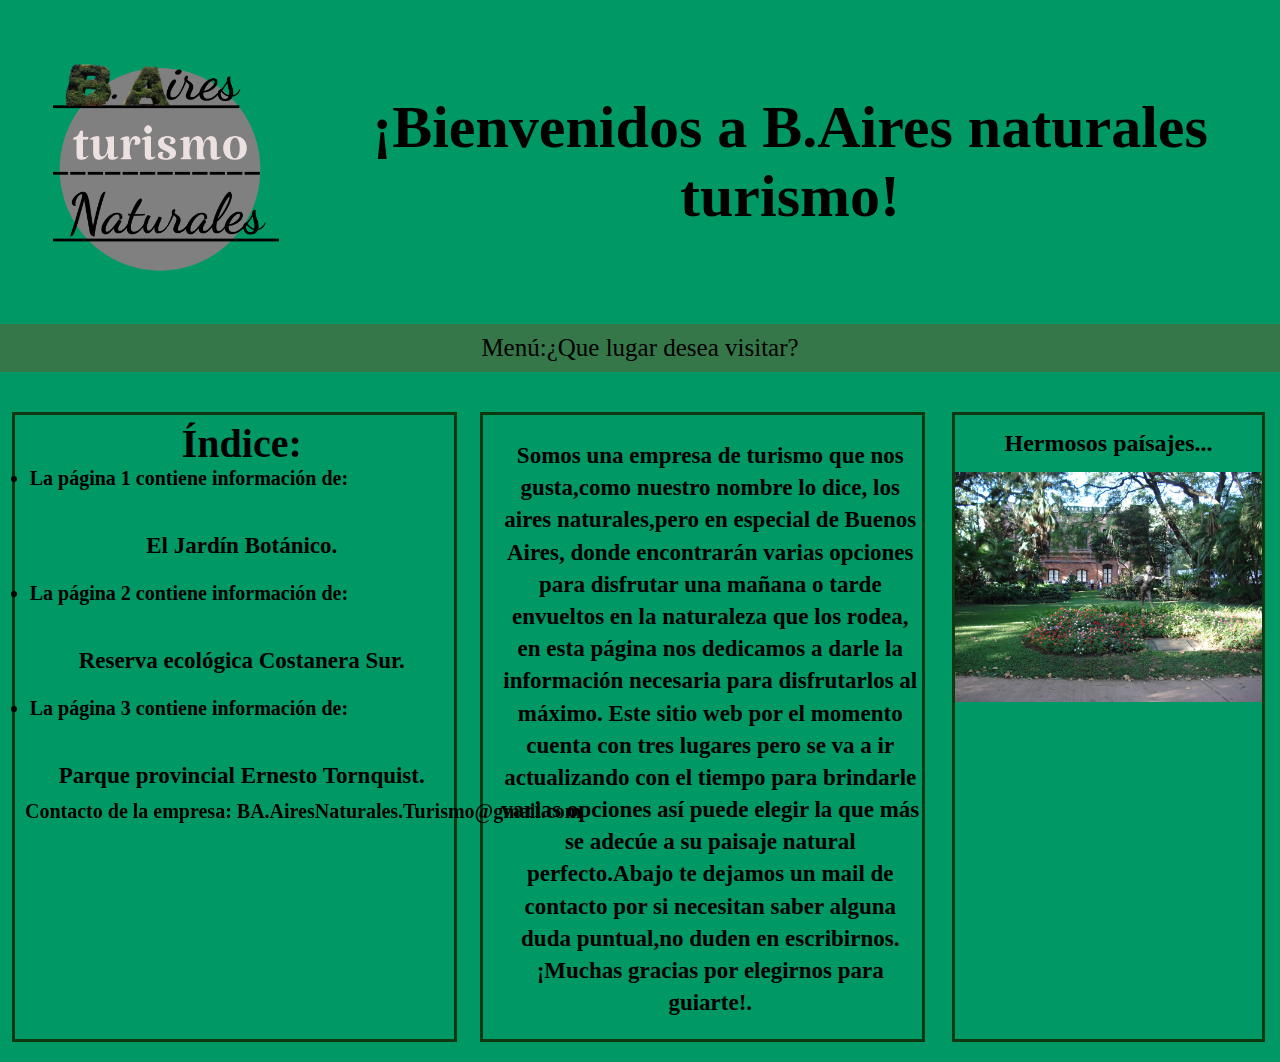
<file: index.html>
<!DOCTYPE html>
<html lang="es">
  <head>
    <meta charset="utf-8" />
    <title>B.Aires naturales TURISMO</title>

    <link rel="stylesheet" href="index.css" />

    <meta
      name="Description"
      content="Pagina de turismo en la naturaleza de Buenos Aires"
    />
    <meta name="author" content="Sheila Cristal Rodriguez" />
    <meta name="Keywords" content="naturaleza,Buenos Aires,turismo,Argentina" />
    <meta
      name="nozoom"
      content="width=device-width, user-scalable=no, initial-scale=1.0, maximun-scale=1.0, minimum-scale=1.0"
    />
  </head>

  <body>
    <header id="header-contenedor">
      <div class="logo">
        <img src="images/Images que tienen que ver con el logo/Logo (2).png" alt="Logo de la empresa"/>
      </div>
      <h1>¡Bienvenidos a B.Aires naturales turismo!</h1>
    </header>
    <div class="nav">
      <nav id="navegacion">
        <ul class="items">
          <li class="item-menu">
            <a id="menu">Menú:¿Que lugar desea visitar? </a>
            <ul class="sub-menu">   
			        <li class="li"><a href="index.html">Indice</a></li>
              <li class="li"><a href="paginaUNO.html">Jardín Botánico</a></li>
              <li class="li"><a href="paginaDOS.html">Reserva ecológica Costanera Sur</a></li>
              <li class="li"><a href="paginaTRES.html">Parque provincial Ernesto Tornquist</a></li>
            </ul>
          </li>
        </ul>
      </nav>
    </div>    

    <main>
      <div class="contenedor-main">
        <div class="caja-principal">
          <aside class="indice">
            <h1>Índice:</h1>
            <ul>
              <li>La página 1 contiene información de:</li>
              <p>El Jardín Botánico.</p>
              <li>La página 2 contiene información de:</li>
              <p>Reserva ecológica Costanera Sur.</p>
              <li>La página 3 contiene información de:</li>
              <p>Parque provincial Ernesto Tornquist.</p>
            </ul>
          </aside>
        </div>

        <div class="caja-secundaria">
          <article class="informacion">
            <p>
              Somos una empresa de turismo que nos gusta,como nuestro nombre lo
              dice, los aires naturales,pero en especial de Buenos Aires, donde
              encontrarán varias opciones para disfrutar una mañana o tarde
              envueltos en la naturaleza que los rodea, en esta página nos
              dedicamos a darle la información necesaria para disfrutarlos al
              máximo. Este sitio web por el momento cuenta con tres lugares pero
              se va a ir actualizando con el tiempo para brindarle varias
              opciones así puede elegir la que más se adecúe a su paisaje
              natural perfecto.Abajo te dejamos un mail de contacto por si
              necesitan saber alguna duda puntual,no duden en escribirnos.
              ¡Muchas gracias por elegirnos para guiarte!.
            </p>
          </article>
        </div>
        <div class="slider-container">
          <div class="slider-section">
            <h2>Hermosos paísajes...</h2>
            <section class="slider-imagenes">
              <img
                src="images/Images para index (pagina principal)/jardin botanico.jpg"
                alt="Imagen del Jardín Botánico"
              />

              <img
                src="images/Images para index (pagina principal)/Reserva Ecológica Costanera Sur.jpg"
                alt="Imagen de Reserva Ecológica Costanera Sur"
              />

              <img
                src="images/Images para index (pagina principal)/Parque provincial ErnestoTornquist.jpg"
                alt="Imagen del Parque provincial ErnestoTornquist"
              />
            </section>
          </div>
        </div>
      </div>
    </main>
    <footer class="footer">
      <p>Contacto de la empresa: BA.AiresNaturales.Turismo@gmail.com</p>
    </footer>
  </body>
</html>
</file>
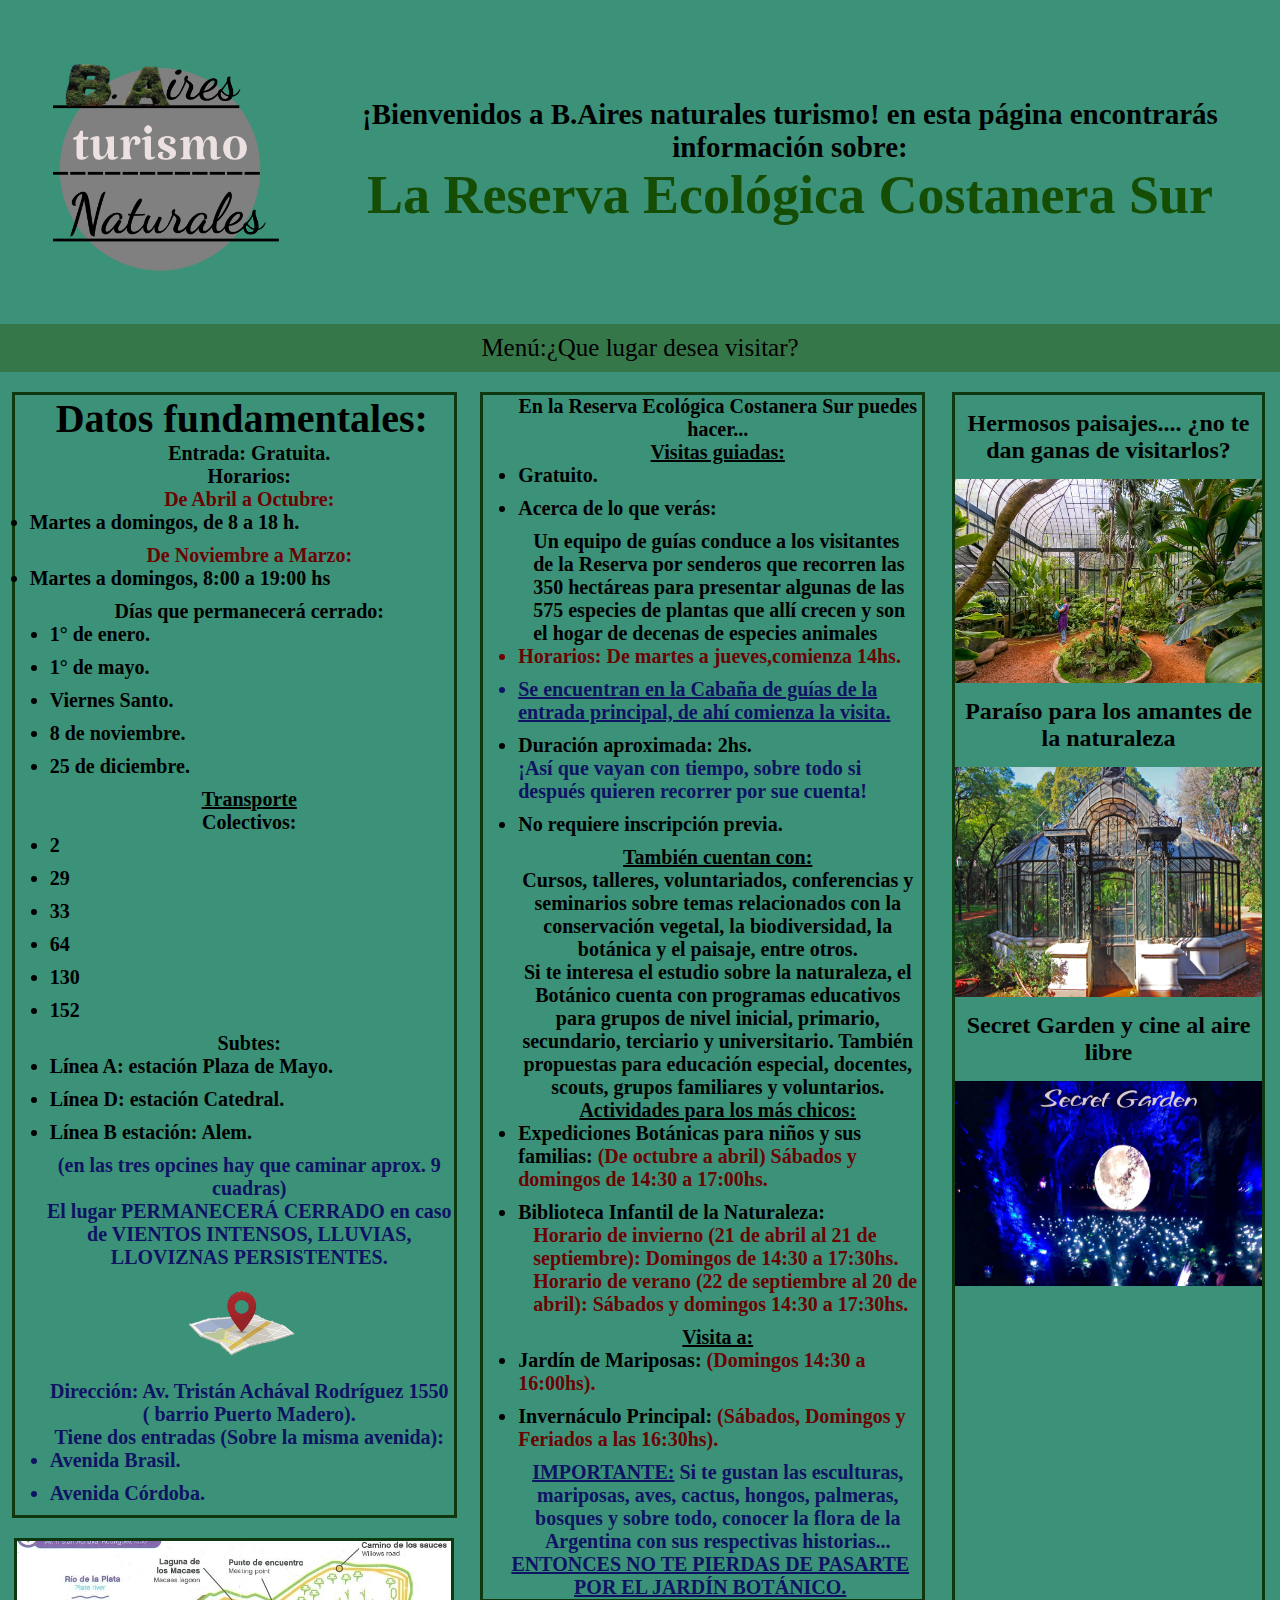
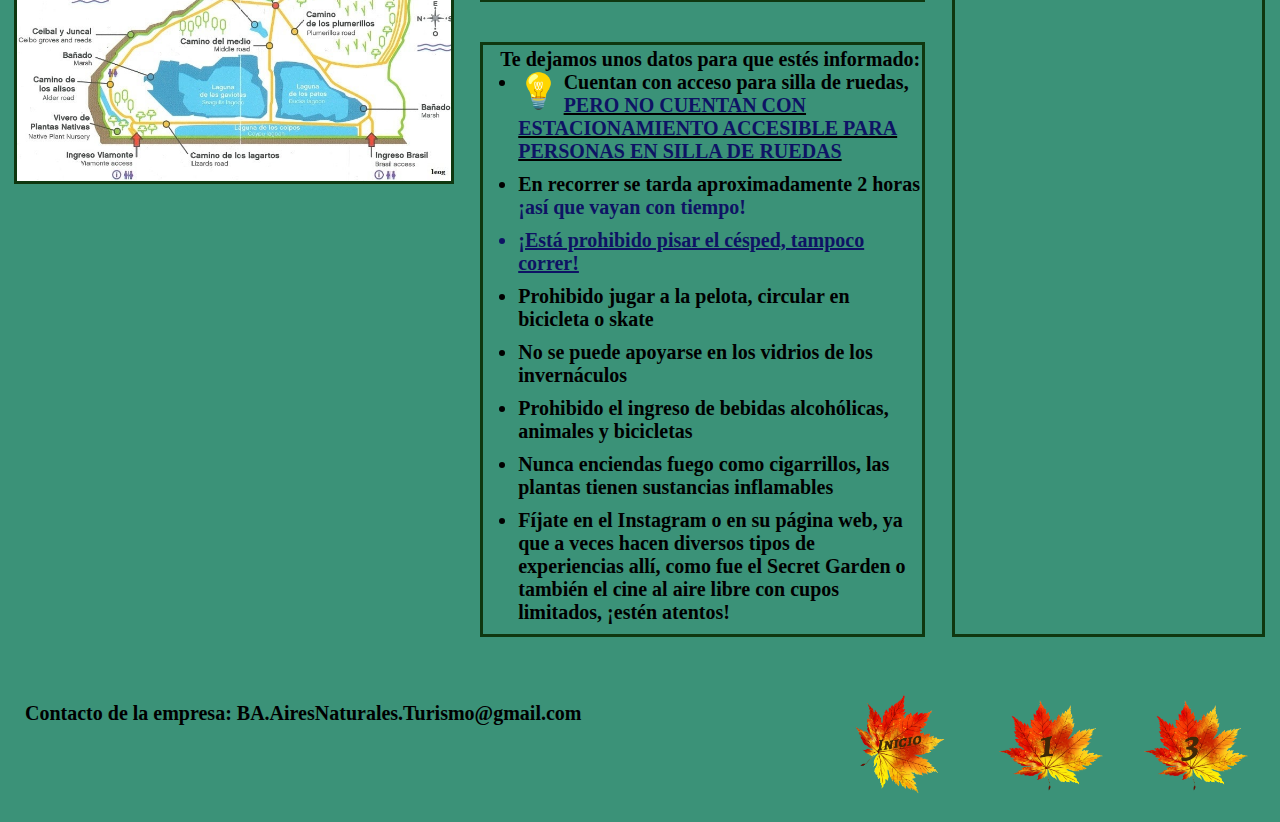
<file: paginaDOS.html>
<!doctype html>

<html lang="es">

<head>
    <meta charset="utf-8">
    <title>B.Aires naturales TURISMO (Reserva Ecológica Costanera Sur)</title>
    <link rel="stylesheet" href="paginaDOS.css">
    <meta name="Description" content="Página de turismo con información sobre la Reserva Ecológica Costanera Sur">
    <meta name="author" content="Sheila Cristal Rodriguez">
    <meta name="Keywords" content="naturaleza, Buenos Aires, turismo, Argentina, Reserva Ecológica, Reserva Ecológica Costanera Sur, agua, río">
    <meta name="viewport" content="width=device-width, initial-scale=1.0, maximum-scale=1.0, minimum-scale=1.0">
</head>

<body>
    <header id="header-contenedor">
		<div class="logo">
			<img src="images/Images que tienen que ver con el logo/Logo (2).png" alt="Logo de la empresa">
		</div>
		<div class="header-titulo">
			<h2>¡Bienvenidos a B.Aires naturales turismo! en esta página encontrarás información sobre:</h2>
			<h1>La Reserva Ecológica Costanera Sur</h1>
		</div>
    </header>
    <div class="nav">
		<nav id="navegacion">
		  <ul class="items">
			<li class="item-menu">
			  <a id="menu">Menú:¿Que lugar desea visitar? </a>
			  <ul class="sub-menu">   
					  <li class="li"><a href="index.html">Indice</a></li>
				<li class="li"><a href="paginaUNO.html">Jardín Botánico</a></li>
				<li class="li"><a href="paginaDOS.html">Reserva ecológica Costanera Sur</a></li>
				<li class="li"><a href="paginaTRES.html">Parque provincial Ernesto Tornquist</a></li>
			  </ul>
			</li>
		  </ul>
		</nav>
	  </div>
	<main>
		<div class="contenedor-main">
			<div class="caja-principal">
				<aside class="datos-fundamentales">
					<h1>Datos fundamentales:</h1>
					<p>Entrada: Gratuita.</p>
					<p>Horarios:</p>
					<span class="rojohr"><p>De Abril a Octubre: </p></span>
					
						<li>Martes a domingos, de 8 a 18 h. </li>
					
					<span class="rojohr"><p>De Noviembre a Marzo:</p></span>
					<li> Martes a domingos, 8:00 a 19:00 hs</li>
					<p>Días que permanecerá cerrado:</p>
					<ul>
						<li>1° de enero.</li>
						<li>1° de mayo.</li>
						<li>Viernes Santo.</li>
						<li>8 de noviembre.</li>
						<li>25 de diciembre.</li>
					</ul>
					<p class="subrayado"> Transporte </p>
					<p> Colectivos:</p>
					<ul>
						<li>2</li>
						<li>29</li>
						<li>33</li>
						<li>64</li>
						<li>130</li>
						<li>152</li>
					</ul>
					<p> Subtes:</p>
					<ul>
						<li>Línea A: estación Plaza de Mayo.</li>
						<li>Línea D: estación Catedral.</li>
						<li>Línea B estación: Alem.</li>
					</ul>
					<div class="azul"> <p> (en las tres opcines hay que caminar aprox. 9 cuadras)</p></div>

					<div class="azul">
						<p>El lugar PERMANECERÁ CERRADO en caso de VIENTOS INTENSOS, LLUVIAS, LLOVIZNAS PERSISTENTES.</p>
					</div>
					<div class="ubic">
						<img src="images/Images para primera pagina/ubicacion.png" alt="Ubicación">
						<div class="azul">
									<p> Dirección: Av. Tristán Achával Rodríguez 1550 ( barrio Puerto Madero).</p>
									<p>Tiene dos entradas (Sobre la misma avenida):</p>
								<ul>
									<li>Avenida Brasil.</li>
									<li>Avenida Córdoba.</li>
							</ul>
						</div>
					</div>
				</aside>
				<section class="mapa">
					<div id="mapareserva">
						<img src="images/Images para segunda pagina/Mapa-reserva-ecologica.jpg" alt="Mapa ilustrativo de la Reserva Ecológica Costanera Sur">
					</div>
				</section>

			</div>

			<div class="caja-secundaria">
				<article class="reserva-ecologica">
					<p>En la Reserva Ecológica Costanera Sur puedes hacer...</p>
					<p class="subrayado">Visitas guiadas:</p>
					<ul>
						<li>Gratuito.</li>
						<li> Acerca de lo que verás:</li>
						<p> Un equipo de guías conduce a los visitantes de la Reserva por senderos que recorren las 350 hectáreas para presentar algunas de las 575 especies de plantas que allí crecen y son el hogar de decenas de especies animales</p>
						<li class="rojohr">Horarios: De martes a jueves,comienza 14hs.</li>
						<li class="azul subrayado"> Se encuentran en la Cabaña de guías de la entrada principal, de ahí comienza la visita.</li>
						<li> Duración aproximada: 2hs. <div class="azul"> ¡Así que vayan con tiempo, sobre todo si después quieren recorrer por sue cuenta!</div></li>
						
						<li>No requiere inscripción previa.</li>
					</ul>
					<p class="subrayado">También cuentan con:</p>
					<p>Cursos, talleres, voluntariados, conferencias y seminarios sobre temas relacionados con la conservación vegetal, la biodiversidad, la botánica y el paisaje, entre otros.</p>
					<p>Si te interesa el estudio sobre la naturaleza, el Botánico cuenta con programas educativos para grupos de nivel inicial, primario, secundario, terciario y universitario. También propuestas para educación especial, docentes, scouts, grupos familiares y voluntarios.</p>
					<p class="subrayado">Actividades para los más chicos:</p>
					<ul>
						<li>Expediciones Botánicas para niños y sus familias: <span class="rojohr">(De octubre a abril) Sábados y domingos de 14:30 a 17:00hs.</span></li>
						<li>Biblioteca Infantil de la Naturaleza:
							<div class="rojohr">
								<p>Horario de invierno (21 de abril al 21 de septiembre): Domingos de 14:30 a 17:30hs.</p>
								<p>Horario de verano (22 de septiembre al 20 de abril): Sábados y domingos 14:30 a 17:30hs.</p>
							</div>
						</li>
					</ul>
					<p class="subrayado">Visita a:</p>
					<ul>
						<li>Jardín de Mariposas: <span class="rojohr">(Domingos 14:30 a 16:00hs).</span></li>
						<li>Invernáculo Principal: <span class="rojohr">(Sábados, Domingos y Feriados a las 16:30hs).</span></li>
					</ul>
					<div class="azul">
						<p><span class="subrayado">IMPORTANTE:</span> Si te gustan las esculturas, mariposas, aves, cactus, hongos, palmeras, bosques y sobre todo, conocer la flora de la Argentina con sus respectivas historias... <div class="subrayado">ENTONCES NO TE PIERDAS DE PASARTE POR EL JARDÍN BOTÁNICO.</div></p>
					</div>
				</article>
				
				<article class="Informacion">
					<p>Te dejamos unos datos para que estés informado:</p>
					<ul class="tip">
						<li>
							<img src="images/Images para primera pagina/foco tip.png" alt="Foco tip">
							Cuentan con acceso para silla de ruedas, <span class="subrayado"> <span class="azul">PERO NO CUENTAN CON ESTACIONAMIENTO ACCESIBLE PARA PERSONAS EN SILLA DE RUEDAS</span></span>
						</li>
						<li>
							En recorrer se tarda aproximadamente 2 horas <span class="azul">¡así que vayan con tiempo!</span>
						</li>
						<li class="azul subrayado">
							¡Está prohibido pisar el césped, tampoco correr!
						</li>
						<li>
							Prohibido jugar a la pelota, circular en bicicleta o skate
						</li>
						<li>
							No se puede apoyarse en los vidrios de los invernáculos
						</li>
						<li>
							Prohibido el ingreso de bebidas alcohólicas, animales y bicicletas
						</li>
						<li>
							Nunca enciendas fuego como cigarrillos, las plantas tienen sustancias inflamables
						</li>
						<li>
							Fíjate en el Instagram o en su página web, ya que a veces hacen diversos tipos de experiencias allí, como fue el Secret Garden o también el cine al aire libre con cupos limitados, ¡estén atentos!
						</li>
					</ul>
				</article>
			</div>
			<div class="slider slider-container">
				<div class="titulo-slider">
					<h2>Hermosos paisajes.... ¿no te dan ganas de visitarlos?</h2>
				</div>
				<section class="slider-imagenes">
					<img src="../images/Images para primera pagina/images.cinco.jpg" alt="Imagen del Jardín Bótanico">
					<img src="../images/Images para primera pagina/images.ocho.jpg" alt="Imagen del Jardín Bótanico">
					<img src="../images/Images para primera pagina/images.siete.jpg" alt="Imagen del Jardín Bótanico">
				</section>
				<div class="titulo-slider">
					<h2>Paraíso para los amantes de la naturaleza</h2>
				</div>
				<section class="slider-imagenes-2">
					<img src="../images/Images para primera pagina/imges.uno.webp"  alt="Imagen del Jardín Bótanico">
					<img src="../images/Images para primera pagina/images.tres.jpg" alt="Imagen del Jardín Bótanico">
					<img src="../images/Images para primera pagina/images.cuatro.jpg" alt="Imagen del Jardín Bótanico">
				</section>
				<div class="titulo-slider">
				<h2>Secret Garden y cine al aire libre</h2>
				</div>
				<section class="slider-imagenes-2">
				<img src="../images/Images para primera pagina/images.nueve.secret.garden.jpg" alt="Imagen del Jardín Bótanico">
				<img src="../images/Images para primera pagina/images.ocho.jpg" alt="Imagen del Jardín Bótanico">
				<img src="images/Images para primera pagina/images.diez.jpg" alt="Imagen del Jardín Bótanico">
				</section>
				
			</div>
		</div>
		
	</main>
	
    <footer class="footer">
        <p>Contacto de la empresa: BA.AiresNaturales.Turismo@gmail.com</p>
		<div class="img-footer">
			<address class="imagenes-footer">
				<a href="index.html"> <img src="images/Images para primera pagina/Hoja link inicio.png" alt="Link para ir a el inicio"></a>
				<a href="paginaUNO.html"> <img src="images/Images para segunda pagina/Hoja link pag 1.png" alt="Link para ir a la página 1"></a>
				<a href="paginaTRES.html"> <img src="images/Images para primera pagina/Hoja link pag 3.png" alt="Link para ir a la página 3"></a>
			</address>
		</div>
	</footer>

</body>

</html>
</file>
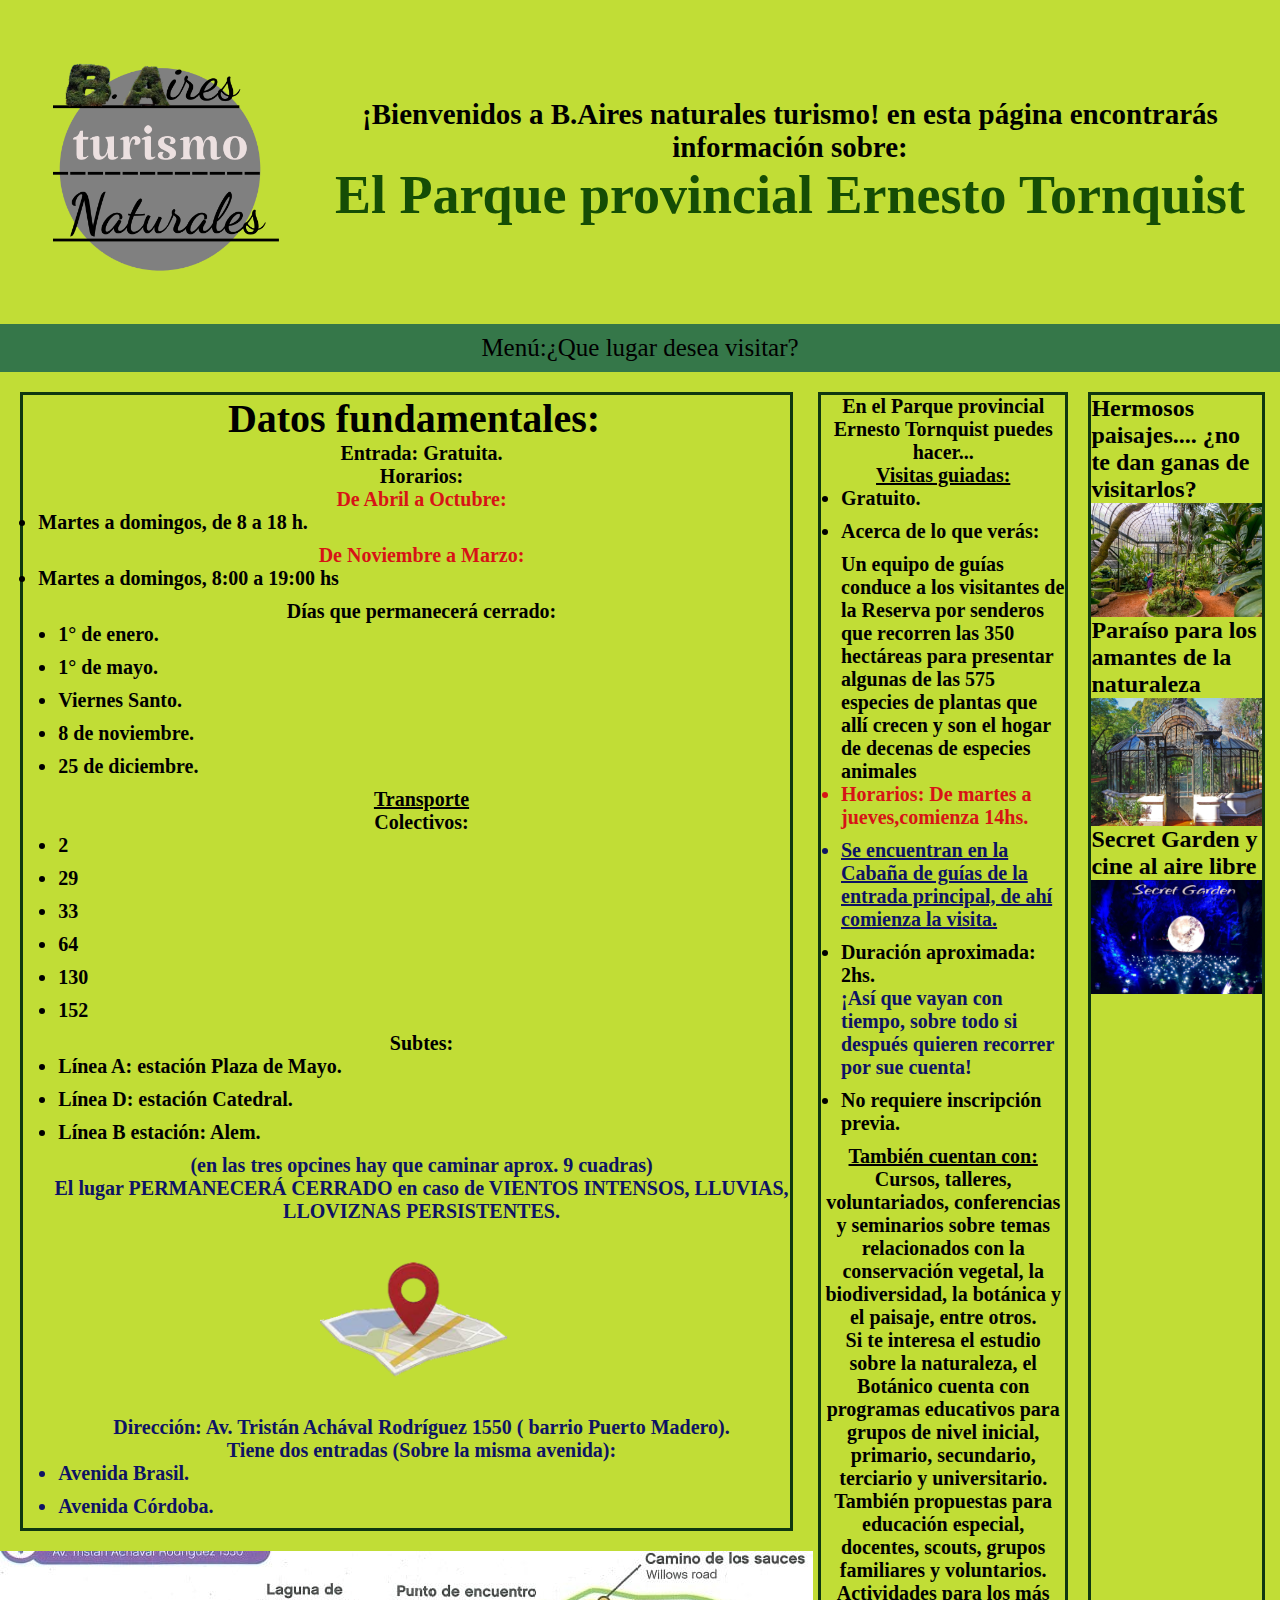
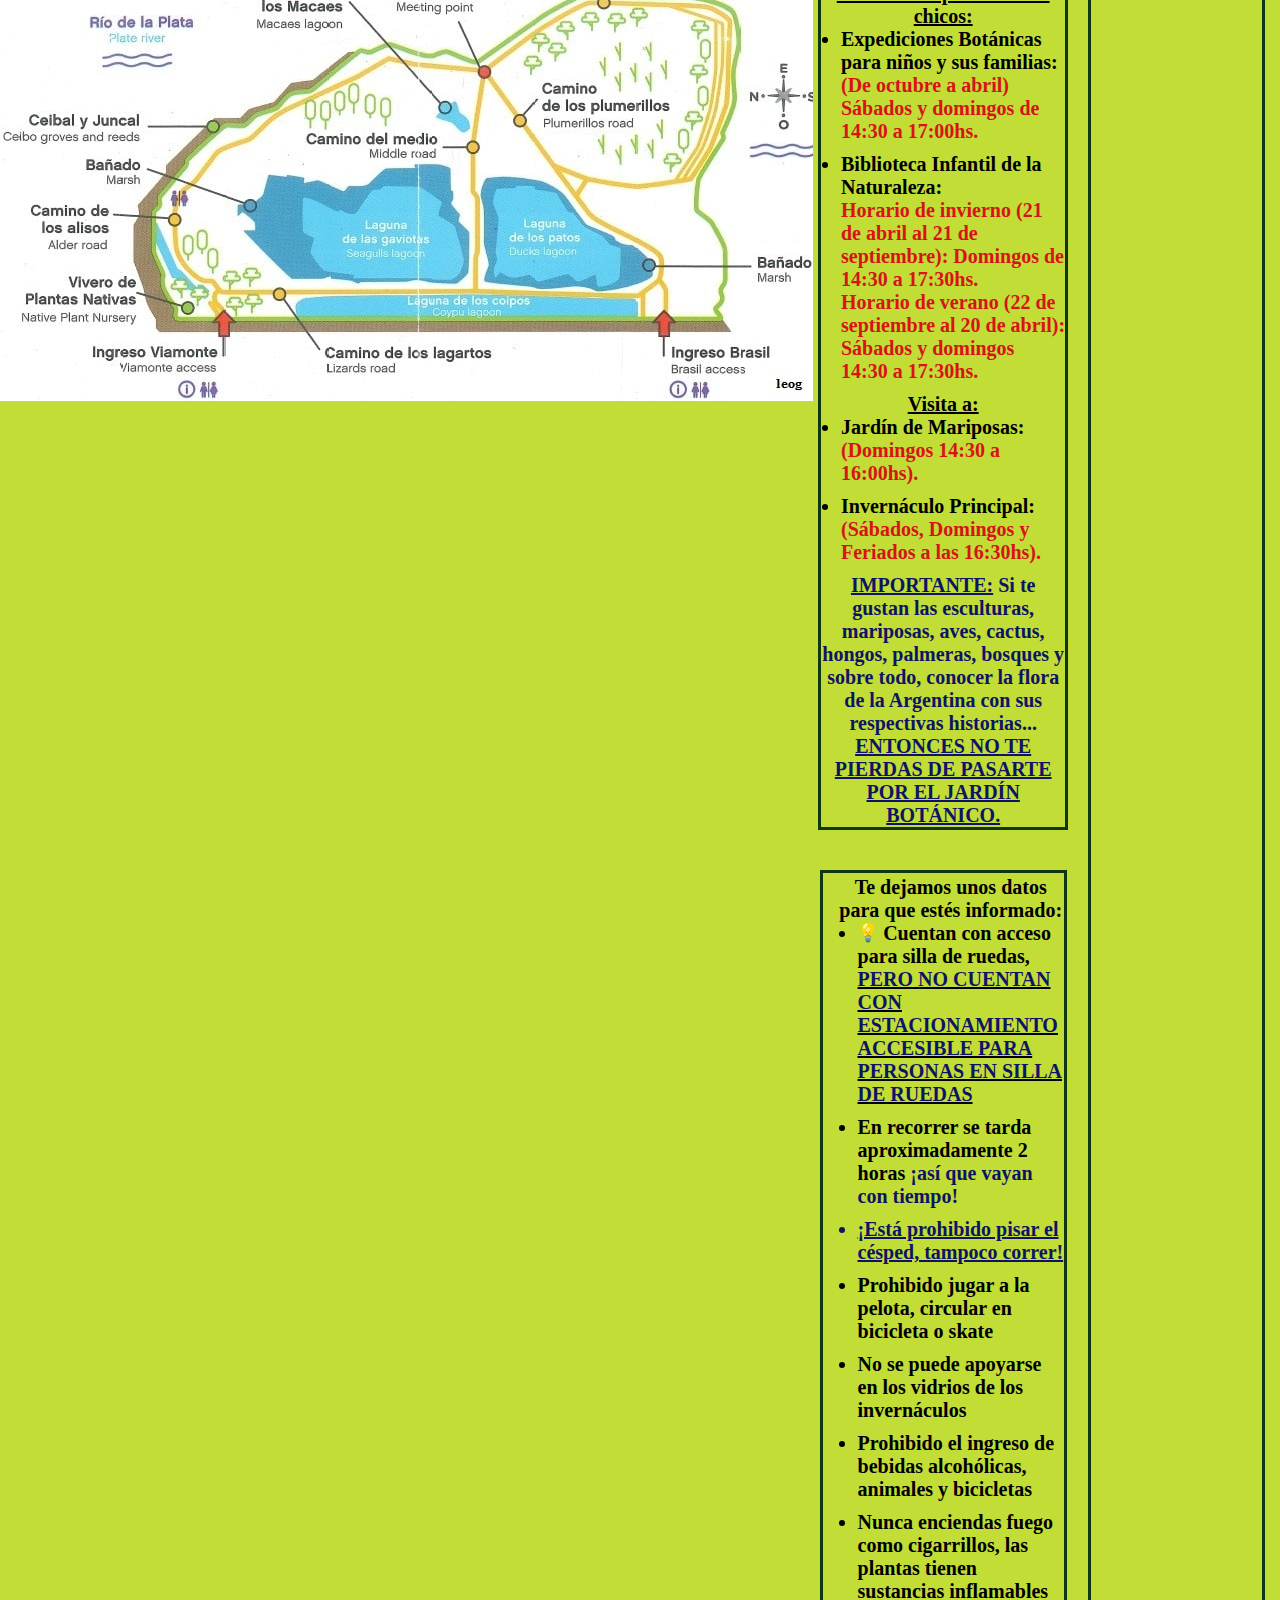
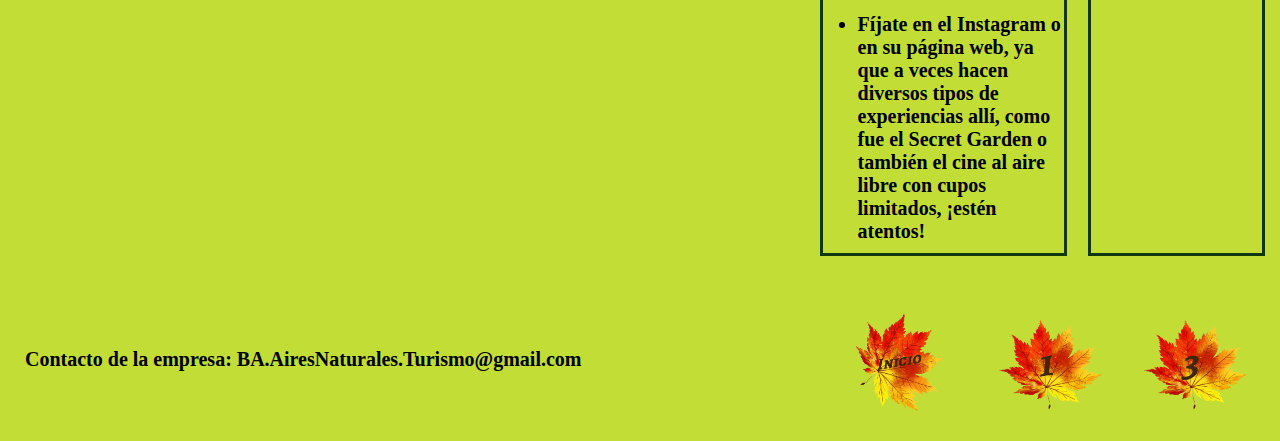
<file: paginaTRES.html>
<!doctype html>

<html lang="es">

<head>
    <meta charset="utf-8">
    <title>B.Aires naturales TURISMO (Parque provincial Ernesto Tornquist)</title>
    <link rel="stylesheet" href="paginaTRES.css">
    <meta name="Description" content="Página de turismo con información sobre el Parque provincial Ernesto Tornquist">
    <meta name="author" content="Sheila Cristal Rodriguez">
    <meta name="Keywords" content="naturaleza, Buenos Aires, turismo, Argentina, Parque provincial Ernesto Tornquist, montañas, senderos/trekking,caminatas en naturaleza">
    <meta name="viewport" content="width=device-width, initial-scale=1.0, maximum-scale=1.0, minimum-scale=1.0">
</head>

<body>
    <header id="header-contenedor">
		<div class="logo">
			<img src="images/Images que tienen que ver con el logo/Logo (2).png" alt="Logo de la empresa">
		</div>
		<div class="header-titulo">
			<h2>¡Bienvenidos a B.Aires naturales turismo! en esta página encontrarás información sobre:</h2>
			<h1>El Parque provincial Ernesto Tornquist</h1>
		</div>
		
    </header>
	<div class="nav">
		<nav id="navegacion">
		  <ul class="items">
			<li class="item-menu">
			  <a id="menu">Menú:¿Que lugar desea visitar? </a>
			  <ul class="sub-menu">   
				<li class="li"><a href="index.html">Indice</a></li>
				<li class="li"><a href="paginaUNO.html">Jardín Botánico</a></li>
				<li class="li"><a href="paginaDOS.html">Reserva ecológica Costanera Sur</a></li>
				<li class="li"><a href="paginaTRES.html">Parque provincial Ernesto Tornquist</a></li>
			  </ul>
			</li>
		  </ul>
		</nav>
	  </div>
	<main>
		<div class="contenedor-main">
			<div class="caja-principal">
				<aside class="datos-fundamentales">
					<h1>Datos fundamentales:</h1>
					<p>Entrada: Gratuita.</p>
					<p>Horarios:</p>
					<span class="rojohr"><p>De Abril a Octubre: </p></span>
					
						<li>Martes a domingos, de 8 a 18 h. </li>
					
					<span class="rojohr"><p>De Noviembre a Marzo:</p></span>
					<li> Martes a domingos, 8:00 a 19:00 hs</li>
					<p>Días que permanecerá cerrado:</p>
					<ul>
						<li>1° de enero.</li>
						<li>1° de mayo.</li>
						<li>Viernes Santo.</li>
						<li>8 de noviembre.</li>
						<li>25 de diciembre.</li>
					</ul>
					<p class="subrayado"> Transporte </p>
					<p> Colectivos:</p>
					<ul>
						<li>2</li>
						<li>29</li>
						<li>33</li>
						<li>64</li>
						<li>130</li>
						<li>152</li>
					</ul>
					<p> Subtes:</p>
					<ul>
						<li>Línea A: estación Plaza de Mayo.</li>
						<li>Línea D: estación Catedral.</li>
						<li>Línea B estación: Alem.</li>
					</ul>
					<div class="azul"> <p> (en las tres opcines hay que caminar aprox. 9 cuadras)</p></div>

					<div class="azul">
						<p>El lugar PERMANECERÁ CERRADO en caso de VIENTOS INTENSOS, LLUVIAS, LLOVIZNAS PERSISTENTES.</p>
					</div>
					<div class="ubic">
						<img src="images/Images para primera pagina/ubicacion.png" alt="Ubicación">
						<div class="azul">
									<p> Dirección: Av. Tristán Achával Rodríguez 1550 ( barrio Puerto Madero).</p>
									<p>Tiene dos entradas (Sobre la misma avenida):</p>
								<ul>
									<li>Avenida Brasil.</li>
									<li>Avenida Córdoba.</li>
							</ul>
						</div>
					</div>
				</aside>
				<section class="mapa">
					<div id="mapareserva">
						<img src="images/Images para segunda pagina/Mapa-reserva-ecologica.jpg" alt="Mapa ilustrativo de la Reserva Ecológica Costanera Sur">
					</div>
				</section>

			</div>

			<div class="caja-secundaria">
				<article class="parque-Tornquist">
					<p>En el Parque provincial Ernesto Tornquist puedes hacer...</p>
					<p class="subrayado">Visitas guiadas:</p>
					<ul>
						<li>Gratuito.</li>
						<li> Acerca de lo que verás:</li>
						<p> Un equipo de guías conduce a los visitantes de la Reserva por senderos que recorren las 350 hectáreas para presentar algunas de las 575 especies de plantas que allí crecen y son el hogar de decenas de especies animales</p>
						<li class="rojohr">Horarios: De martes a jueves,comienza 14hs.</li>
						<li class="azul subrayado"> Se encuentran en la Cabaña de guías de la entrada principal, de ahí comienza la visita.</li>
						<li> Duración aproximada: 2hs. <div class="azul"> ¡Así que vayan con tiempo, sobre todo si después quieren recorrer por sue cuenta!</div></li>
						
						<li>No requiere inscripción previa.</li>
					</ul>
					<p class="subrayado">También cuentan con:</p>
					<p>Cursos, talleres, voluntariados, conferencias y seminarios sobre temas relacionados con la conservación vegetal, la biodiversidad, la botánica y el paisaje, entre otros.</p>
					<p>Si te interesa el estudio sobre la naturaleza, el Botánico cuenta con programas educativos para grupos de nivel inicial, primario, secundario, terciario y universitario. También propuestas para educación especial, docentes, scouts, grupos familiares y voluntarios.</p>
					<p class="subrayado">Actividades para los más chicos:</p>
					<ul>
						<li>Expediciones Botánicas para niños y sus familias: <span class="rojohr">(De octubre a abril) Sábados y domingos de 14:30 a 17:00hs.</span></li>
						<li>Biblioteca Infantil de la Naturaleza:
							<div class="rojohr">
								<p>Horario de invierno (21 de abril al 21 de septiembre): Domingos de 14:30 a 17:30hs.</p>
								<p>Horario de verano (22 de septiembre al 20 de abril): Sábados y domingos 14:30 a 17:30hs.</p>
							</div>
						</li>
					</ul>
					<p class="subrayado">Visita a:</p>
					<ul>
						<li>Jardín de Mariposas: <span class="rojohr">(Domingos 14:30 a 16:00hs).</span></li>
						<li>Invernáculo Principal: <span class="rojohr">(Sábados, Domingos y Feriados a las 16:30hs).</span></li>
					</ul>
					<div class="azul">
						<p><span class="subrayado">IMPORTANTE:</span> Si te gustan las esculturas, mariposas, aves, cactus, hongos, palmeras, bosques y sobre todo, conocer la flora de la Argentina con sus respectivas historias... <div class="subrayado">ENTONCES NO TE PIERDAS DE PASARTE POR EL JARDÍN BOTÁNICO.</div></p>
					</div>
				</article>
				
				<article class="Informacion">
					<p>Te dejamos unos datos para que estés informado:</p>
					<ul class="tip">
						<li>
							<img src="images/Images para primera pagina/foco tip.png" alt="Foco tip">
							Cuentan con acceso para silla de ruedas, <span class="subrayado"> <span class="azul">PERO NO CUENTAN CON ESTACIONAMIENTO ACCESIBLE PARA PERSONAS EN SILLA DE RUEDAS</span></span>
						</li>
						<li>
							En recorrer se tarda aproximadamente 2 horas <span class="azul">¡así que vayan con tiempo!</span>
						</li>
						<li class="azul subrayado">
							¡Está prohibido pisar el césped, tampoco correr!
						</li>
						<li>
							Prohibido jugar a la pelota, circular en bicicleta o skate
						</li>
						<li>
							No se puede apoyarse en los vidrios de los invernáculos
						</li>
						<li>
							Prohibido el ingreso de bebidas alcohólicas, animales y bicicletas
						</li>
						<li>
							Nunca enciendas fuego como cigarrillos, las plantas tienen sustancias inflamables
						</li>
						<li>
							Fíjate en el Instagram o en su página web, ya que a veces hacen diversos tipos de experiencias allí, como fue el Secret Garden o también el cine al aire libre con cupos limitados, ¡estén atentos!
						</li>
					</ul>
				</article>
			</div>
			<div class="slider slider-container">
				<div class="titulo-slider">
					<h2>Hermosos paisajes.... ¿no te dan ganas de visitarlos?</h2>
				</div>
				<section class="slider-imagenes">
					<img src="../images/Images para primera pagina/images.cinco.jpg" alt="Imagen del Jardín Bótanico">
					<img src="images/Images para primera pagina/images.diez.jpg" alt="Imagen del Jardín Bótanico">
					<img src="../images/Images para primera pagina/images.siete.jpg" alt="Imagen del Jardín Bótanico">
				</section>
				<div class="titulo-slider">
					<h2>Paraíso para los amantes de la naturaleza</h2>
				</div>
				<section class="slider-imagenes-2">
					<img src="../images/Images para primera pagina/imges.uno.webp"  alt="Imagen del Jardín Bótanico">
					<img src="../images/Images para primera pagina/images.tres.jpg" alt="Imagen del Jardín Bótanico">
					<img src="../images/Images para primera pagina/images.cuatro.jpg" alt="Imagen del Jardín Bótanico">
				</section>
				<div class="titulo-slider">
				<h2>Secret Garden y cine al aire libre</h2>
				</div>
				<section class="slider-imagenes-2">
				<img src="../images/Images para primera pagina/images.nueve.secret.garden.jpg" alt="Imagen del Jardín Bótanico">
				<img src="../images/Images para primera pagina/images.ocho.jpg" alt="Imagen del Jardín Bótanico">
				<img src="images/Images para primera pagina/images.diez.jpg" alt="Imagen del Jardín Bótanico">
				</section>
			</div>
		</div>
		
	</main>
	
    <footer class="footer">
        <p>Contacto de la empresa: BA.AiresNaturales.Turismo@gmail.com</p>
		<div class="img-footer">
			<address class="imagenes-footer">
				<a href="index.html"> <img src="images/Images para primera pagina/Hoja link inicio.png" alt="Link para ir a el inicio"></a>
				<a href="paginaUNO.html"> <img src="images/Images para segunda pagina/Hoja link pag 1.png" alt="Link para ir a la página 1"></a>
				<a href="paginaTRES.html"> <img src="images/Images para primera pagina/Hoja link pag 3.png" alt="Link para ir a la página 3"></a>
			</address>
		</div>
	</footer>

</body>

</html>
</file>
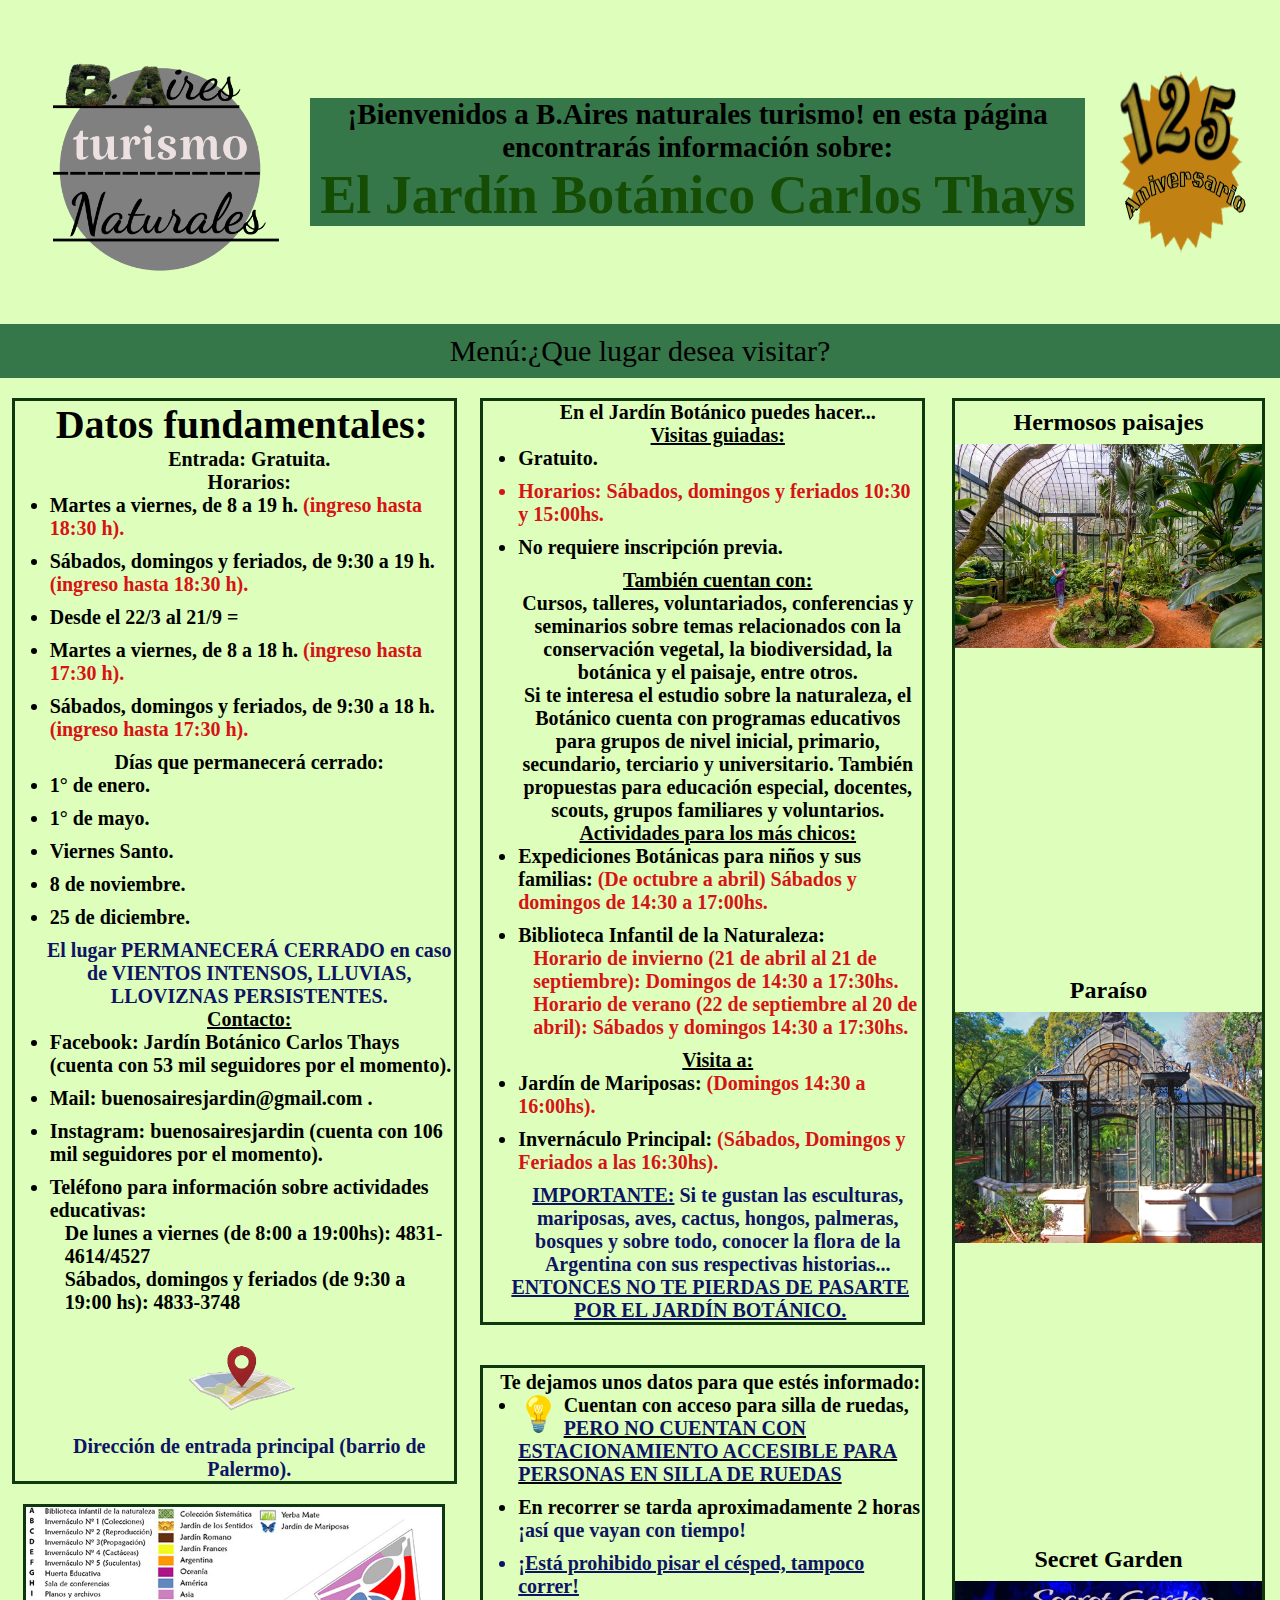
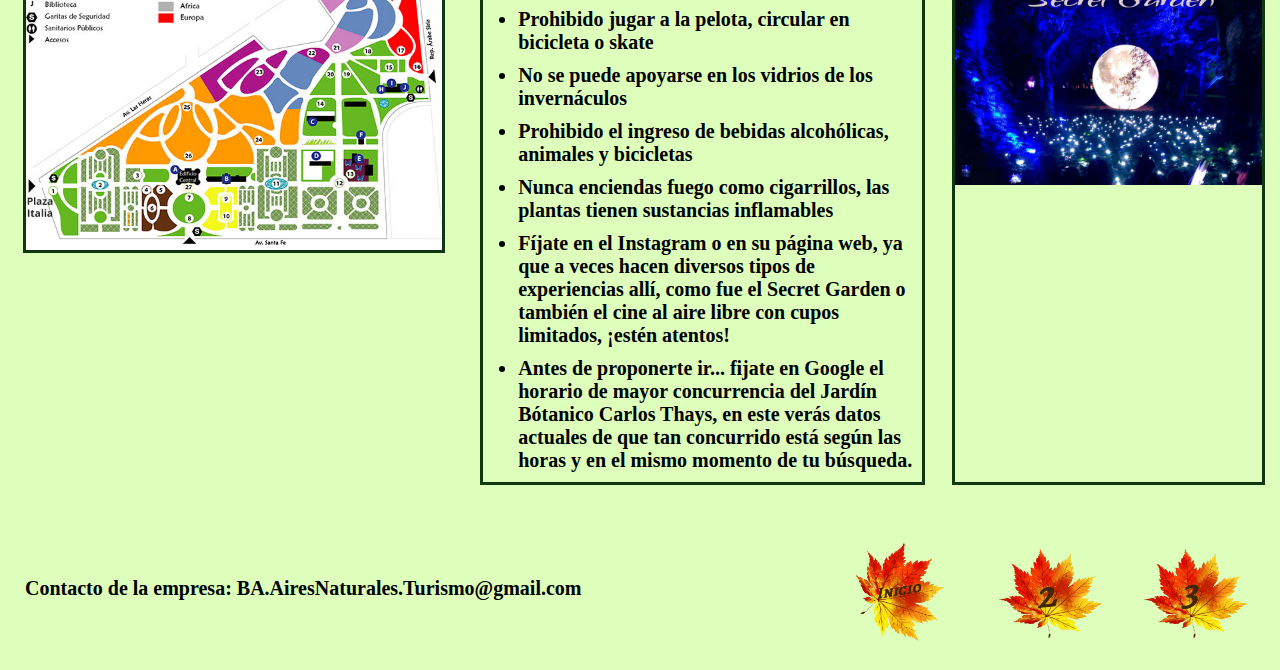
<file: paginaUNO.html>
<!DOCTYPE html>
<html lang="es">

<head>
    <meta charset="utf-8">
    <title>B.Aires naturales TURISMO (Jardín Botánico)</title>
    <link rel="stylesheet" href="paginaUNO.css">
    <meta name="Description" content="Página de turismo con información sobre el Jardín Botánico de Buenos Aires">
    <meta name="author" content="Sheila Cristal Rodriguez">
    <meta name="Keywords" content="naturaleza, Buenos Aires, turismo, Argentina, Jardín Botánico">
    <meta name="viewport" content="width=device-width, initial-scale=1.0, maximum-scale=1.0, minimum-scale=1.0">
</head>

<body>
    <header id="header-contenedor">
		<div id="logo">
			<img src="images/Images que tienen que ver con el logo/Logo (2).png" alt="Logo de la empresa">
		</div>
		<div class="header-titulo">
			<h2>¡Bienvenidos a B.Aires naturales turismo! en esta página encontrarás información sobre:</h2>
			<h1>El Jardín Botánico Carlos Thays</h1>
		</div>
		<div id="aniversario-contenedor">
			<div id="aniversario">
				<img src="images/Images para primera pagina/fondo de 125 (2) (1).png" alt="125 aniversario del Jardín Botánico">
				<img src="images/Images para primera pagina/fondo de 125 hover.png" alt="125 aniversario del Jardín Botánico">
				
			</div>
		</div>
    </header>
	<div class="nav">
		<nav id="navegacion">
		  <ul class="items">
			<li class="item-menu">
			  <a id="menu">Menú:¿Que lugar desea visitar? </a>
			  <ul class="sub-menu">   
				<li class="li"><a href="index.html">Indice</a></li>
				<li class="li"><a href="paginaUNO.html">Jardín Botánico</a></li>
				<li class="li"><a href="paginaDOS.html">Reserva ecológica Costanera Sur</a></li>
				<li class="li"><a href="paginaTRES.html">Parque provincial Ernesto Tornquist</a></li>
			  </ul>
			</li>
		  </ul>
		</nav>
	  </div>
	<main>
		<div class="contenedor-main">
			<div class="caja-principal">
				<aside class="datos-fundamentales">
					<h1>Datos fundamentales:</h1>
					<p>Entrada: Gratuita.</p>
					<p>Horarios:</p>
					<ul>
						<li>Martes a viernes, de 8 a 19 h. <span class="rojohr">(ingreso hasta 18:30 h).</span></li>
						<li>Sábados, domingos y feriados, de 9:30 a 19 h. <span class="rojohr">(ingreso hasta 18:30 h).</span></li>
						<li>Desde el 22/3 al 21/9 =</li>
						<li>Martes a viernes, de 8 a 18 h. <span class="rojohr">(ingreso hasta 17:30 h).</span></li>
						<li>Sábados, domingos y feriados, de 9:30 a 18 h. <span class="rojohr">(ingreso hasta 17:30 h).</span></li>
					</ul>
					<p>Días que permanecerá cerrado:</p>
					<ul>
						<li>1° de enero.</li>
						<li>1° de mayo.</li>
						<li>Viernes Santo.</li>
						<li>8 de noviembre.</li>
						<li>25 de diciembre.</li>
					</ul>
					<div class="azul">
						<p>El lugar PERMANECERÁ CERRADO en caso de VIENTOS INTENSOS, LLUVIAS, LLOVIZNAS PERSISTENTES.</p>
					</div>
					<p class="subrayado"> Contacto:</p>
					<ul>
							<li> Facebook: Jardín Botánico Carlos Thays (cuenta con 53 mil seguidores por el momento).</li>
							<li> Mail: buenosairesjardin@gmail.com  .</li>
						<li> Instagram: buenosairesjardin (cuenta con 106 mil seguidores por el momento). </li>
						<li> Teléfono para información sobre actividades educativas:
							<p> De lunes a viernes (de 8:00 a 19:00hs): 4831-4614/4527</p>
							<p> Sábados, domingos y feriados (de 9:30 a 19:00 hs): 4833-3748</p>
						</li>
						
					</ul>
					<div class="ubic">
						<img src="images/Images para primera pagina/ubicacion.png" alt="Ubicación">
						<div class="azul">
							<p>Dirección de entrada principal	(barrio de Palermo).</p>
						</div>
					</div>
				</aside>
				<section class="mapa">
					<div id="mapabotanico">
						<img src="images/Images para primera pagina/mapa del jardin botanico.jpg" alt="Mapa ilustrativo del Jardín Botánico">
					</div>
				</section>

			</div>

			<div class="caja-secundaria">
				<article class="jardin-botanico">
					<p>En el Jardín Botánico puedes hacer...</p>
					<p class="subrayado">Visitas guiadas:</p>
					<ul>
						<li>Gratuito.</li>
						<li class="rojohr">Horarios: Sábados, domingos y feriados 10:30 y 15:00hs.</li>
						<li>No requiere inscripción previa.</li>
					</ul>
					<p class="subrayado">También cuentan con:</p>
					<p>Cursos, talleres, voluntariados, conferencias y seminarios sobre temas relacionados con la conservación vegetal, la biodiversidad, la botánica y el paisaje, entre otros.</p>
					<p>Si te interesa el estudio sobre la naturaleza, el Botánico cuenta con programas educativos para grupos de nivel inicial, primario, secundario, terciario y universitario. También propuestas para educación especial, docentes, scouts, grupos familiares y voluntarios.</p>
					<p class="subrayado">Actividades para los más chicos:</p>
					<ul>
						<li>Expediciones Botánicas para niños y sus familias: <span class="rojohr">(De octubre a abril) Sábados y domingos de 14:30 a 17:00hs.</span></li>
						<li>Biblioteca Infantil de la Naturaleza:
							<div class="rojohr">
								<p>Horario de invierno (21 de abril al 21 de septiembre): Domingos de 14:30 a 17:30hs.</p>
								<p>Horario de verano (22 de septiembre al 20 de abril): Sábados y domingos 14:30 a 17:30hs.</p>
							</div>
						</li>
					</ul>
					<p class="subrayado">Visita a:</p>
					<ul>
						<li>Jardín de Mariposas: <span class="rojohr">(Domingos 14:30 a 16:00hs).</span></li>
						<li>Invernáculo Principal: <span class="rojohr">(Sábados, Domingos y Feriados a las 16:30hs).</span></li>
					</ul>
					<div class="azul">
						<p><span class="subrayado">IMPORTANTE:</span> Si te gustan las esculturas, mariposas, aves, cactus, hongos, palmeras, bosques y sobre todo, conocer la flora de la Argentina con sus respectivas historias... <div class="subrayado">ENTONCES NO TE PIERDAS DE PASARTE POR EL JARDÍN BOTÁNICO.</div></p>
					</div>
				</article>
				
				<article class="Informacion">
					<p>Te dejamos unos datos para que estés informado:</p>
					<ul class="tip">
						<li>
							<img src="images/Images para primera pagina/foco tip.png" alt="Foco tip">
							Cuentan con acceso para silla de ruedas, <span class="subrayado"> <span class="azul">PERO NO CUENTAN CON ESTACIONAMIENTO ACCESIBLE PARA PERSONAS EN SILLA DE RUEDAS</span></span>
						</li>
						<li>
							En recorrer se tarda aproximadamente 2 horas <span class="azul">¡así que vayan con tiempo!</span>
						</li>
						<li class="azul subrayado">
							¡Está prohibido pisar el césped, tampoco correr!
						</li>
						<li>
							Prohibido jugar a la pelota, circular en bicicleta o skate
						</li>
						<li>
							No se puede apoyarse en los vidrios de los invernáculos
						</li>
						<li>
							Prohibido el ingreso de bebidas alcohólicas, animales y bicicletas
						</li>
						<li>
							Nunca enciendas fuego como cigarrillos, las plantas tienen sustancias inflamables
						</li>
						<li>
							Fíjate en el Instagram o en su página web, ya que a veces hacen diversos tipos de experiencias allí, como fue el Secret Garden o también el cine al aire libre con cupos limitados, ¡estén atentos!
						</li>
						<li> Antes de proponerte ir... fijate en Google el horario de mayor concurrencia del Jardín Bótanico Carlos Thays, en este verás datos actuales de que tan concurrido está según las horas y en el mismo momento de tu búsqueda. </li>
					</ul>
				</article>
			</div>
			<div class="slider-container">
				<div class="slider-section">
					<h2>Hermosos paisajes</h2>
				
				<section class="slider-imagenes">
					<img src="../images/Images para primera pagina/images.cinco.jpg" alt="Imagen del Jardín Bótanico">
					<img src="../images/Images para primera pagina/images.tres.jpg" alt="Imagen del Jardín Bótanico">
					<img src="../images/Images para primera pagina/images.siete.jpg" alt="Imagen del Jardín Bótanico">
				</section>
					</div>
				<div class="slider-section">
					<h2>Paraíso </h2>
				
				<section class="slider-imagenes-2">
					<img src="../images/Images para primera pagina/imges.uno.webp"  alt="Imagen del Jardín Bótanico">
					<img src="../images/Images para primera pagina/images.tres.jpg" alt="Imagen del Jardín Bótanico">
					<img src="../images/Images para primera pagina/images.cuatro.jpg" alt="Imagen del Jardín Bótanico">
				</section>
					</div>
				<div class="slider-section">
				<h2>Secret Garden </h2>
				
				<section class="slider-imagenes-3">
				<img src="../images/Images para primera pagina/images.nueve.secret.garden.jpg" alt="Imagen del Jardín Bótanico">
				<img src="../images/Images para primera pagina/images.ocho.jpg" alt="Imagen del Jardín Bótanico">
				<img src="images/Images para primera pagina/images.diez.jpg" alt="Imagen del Jardín Bótanico">
				</section>
					</div>
			</div>
		</div>
		
	</main>
	
    <footer class="footer">
        <p>Contacto de la empresa: BA.AiresNaturales.Turismo@gmail.com</p>
		<div class="img-footer">
			<address class="imagenes-footer">
				<a href="index.html"> <img src="images/Images para primera pagina/Hoja link inicio.png" alt="Link para ir a el inicio"></a>
				<a href="paginaDOS.html"> <img src="images/Images para primera pagina/Hoja link pag 2.png" alt="Link para ir a la página 2"></a>
				<a href="paginaTRES.html"> <img src="images/Images para primera pagina/Hoja link pag 3.png" alt="Link para ir a la página 3"></a>
			</address>
		</div>
	</footer>

</body>

</html>
</file>
<file: index.css>
@charset "utf-8";
/* CSS Document */


		* {padding:0px;
		   margin:0px;
			box-sizing: border-box;

}

body {
	background-color:#009966; 
}



header h1 {
	text-align: center;
  font-size: 60px;
}

.indice, .informacion {
	width: 95%;
	padding-left: 15px;
	height: 100%;
}

 .logo img {
	   max-width: 100%;
}

.logo {
	max-width: 300px;
}


aside,article{ 
	text-align: center;
	border:3px solid #0F3710;
	font-weight:bold;
	font-size: 125%;
	margin: 20px 5px ;
  padding-top: 5px;
	
}
article p {
	margin-top: 20px;
	
	}

article p, aside p{
	text-align: center;
	padding-bottom: 20px;
	font-size: 23px;
	line-height: 1.4;
	
}

article li , aside li {
	text-align: left;
	padding-bottom: 20px;
	margin-bottom: 20px;
	font-size: 20px ;
	
}

.caja-principal, .caja-secundaria, .slider-container {
	width: 100%;
	display: flex;
	flex-wrap: wrap;
	flex-direction: column;
	align-items: center;
	
}

.contenedor-main {
	display: flex;
	flex-wrap: nowrap;
	margin-top: 20px;
	
	
}

.slider-container {
	display: flex;
	flex-wrap: nowrap;
	width: 66%;
	overflow: hidden;
	margin: 20px 15px;
	border:3px solid #0F3710;
	
}

.slider-section {
	text-align: center;
	
}

.slider-section h2{
	margin: 15px auto;
	
	
}

.slider-imagenes, .slider-imagenes-2, .slider-imagenes-3 {
	display: flex;
	width: 200%;
	animation: slide 20s infinite ;
	
}
.slider-imagenes img, .slider-imagenes-2 img, .slider-imagenes-3 img {
	width: 50%;
	transition: transform 0.5s ease;
	
}

@keyframes slide {
    0%, 100% {
      transform: translateX(0);
      
    }
    33.33% {
      transform: translateX(-50%);
    }
    66.66% {
      transform: translateX(-100%);
    }
	
  }

footer {
	position: fixed;
	bottom: 0;
	width: 100%;
	height: 100px;
	margin-left: 25px;
	font-weight:bold;
	font-size: 125%;
}

.nav {
	width: 100%;
	display: flex;
	background-color: #357749;
  }

  #navegacion {
	display: flex;
	position: relative;
	font-size: 25px;
	width: 100%;
	justify-content: center;
  }

  .items {
	list-style: none;
	display: inline-block;
	text-align: center;
  }

  .item-menu {
	display: inline-block;
	position: relative;
  }

  #menu {
	display: block;
	padding: 10px;
	background-color: #357749;
	color: #000;
	text-decoration: none;
	cursor: pointer;
	
  }

  #navegacion ul li a:hover {
	background-color: #1d5531;

}

#navegacion li:hover ul {
	display: block;
	text-align: center;
}

#navegacion li {
	position: relative; 
  }

  .sub-menu {
	list-style: none;
	padding: 0;
	margin: 0;
	overflow: hidden;
	position: absolute;
	max-height: 0;
	transition: max-height 0.5s ease-out;
	background-color: #357749;
  }

  .item-menu:hover .sub-menu {
	max-height: 300px; 
  }

  .li {
	display: block;
	padding: 10px;
  }

  .li a {
	color: #000;
	text-decoration: none;
  }

  .li:hover {
	background-color: #1d5531;
  }

#header-contenedor {
	display: flex;
	align-items: center;
	padding: 10px ;
	justify-content: center;
	
}

@media screen and (max-width: 1200px) {
    /* Estilos para pantallas más pequeñas (ejemplo: tablets y dispositivos móviles) */

    
   
    .slider-container {
        width: 66%;
		overflow: hidden;
		margin: 20px auto;
		display: flex;
		flex-wrap: nowrap;
		border: 3px solid #0f3710;
	    }
	  
	  
	  .slider-section {
		  text-align: center;
	  }
	  
	  .slider-section h2 {
		  margin: 15px auto;
		  
	  }

    .slider-imagenes,
    .slider-imagenes-2,
    .slider-imagenes-3 {
        width: 200%;
		display: flex;
		animation: slide 20s infinite;
    }

    .slider-imagenes img,
    .slider-imagenes-2 img,
    .slider-imagenes-3 img {
        width: 50%;
		transition: transform 0.5s ease;
		
    }

	
	  .contenedor-main {
		  display: flex;
		  flex-direction: column;
	  }
	  
	  
	 
	  
	  .caja-principal , .caja-secundaria , .slider-container {
		  display: flex;
		  flex-direction: column;
		  align-items: center;
	  }
	  
@keyframes slide {
    0%, 100% {
      transform: translateX(0);
      
    }
    33.33% {
      transform: translateX(-50%);
    }
    66.66% {
      transform: translateX(-100%);
    }
  }
	  
	  .footer {
		  
	height: auto;
    font-weight: bold;
    font-size: 125%;
	margin: 20px auto;
	text-align: center;
	justify-content: space-between;
		  align-items: center;
		  position: relative;
}
	  
	  
	  
	  
	 
	
	
	article ul, aside ul {
		text-align: left;
		padding-left: 20px;
		
	}
	
	article li, aside li {
		text-align: left;
		padding-bottom: 10px;
		
	}
	  
	  
	  }
</file>
<file: paginaDOS.css>
@charset "utf-8";
/* CSS Document */

* {
    margin: 0;
    padding: 0;
    box-sizing: border-box;
}

body {
    background-color: #3B9278;
}

.logo img {
    max-width: 100%;
}

.logo {
 max-width: 300px;
}

#header-contenedor {
	display: flex;
	align-items: center;
	padding: 10px ;
	justify-content: center;
	
}

.nav {
	width: 100%;
	display: flex;
	background-color: #357749;
  }

  #navegacion {
	display: flex;
	position: relative;
	font-size: 25px;
	width: 100%;
	justify-content: center;
  }

  .items {
	list-style: none;
	display: inline-block;
	text-align: center;
  }

  .item-menu {
	display: inline-block;
	position: relative;
  }

  #menu {
	display: block;
	padding: 10px;
	background-color: #357749;
	color: #000;
	text-decoration: none;
	cursor: pointer;
	
  }

  #navegacion ul li a:hover {
	background-color: #1d5531;

}

#navegacion li:hover ul {
	display: block;
	text-align: center;
}

#navegacion li {
	position: relative; 
  }

  .sub-menu {
	list-style: none;
	padding: 0;
	margin: 0;
	overflow: hidden;
	position: absolute;
	max-height: 0;
	transition: max-height 0.5s ease-out;
	background-color: #357749;
  }

  .item-menu:hover .sub-menu {
	max-height: 300px; 
  }

  .li {
	display: block;
	padding: 10px;
  }

  .li a {
	color: #000;
	text-decoration: none;
  }

  .li:hover {
	background-color: #1d5531;
  }

.header-titulo {
	flex-direction: column;
}

header h1 {
    text-align: center;
    font-family: Impact, Haettenschweiler, "Franklin Gothic Bold", "Arial Black", "sans-serif";
    color: #154D05;
    font-size: 54px;
}

header h2 {
    text-align: center;
    font-size: 29px;
    font-family: Impact, Haettenschweiler, "Franklin Gothic Bold", "Arial Black", "sans-serif";
}

.caja-principal{
    width: 100%;
	display: flex;
	flex-wrap: wrap;
    flex-direction: column;
    align-items: center;

}

.reserva-ecologica p,
.datos-fundamentales p {
	margin-left: 15px;
}
	
	
	article,
aside {
    text-align: center;
    border: 3px solid #0F3710;
    font-weight: bold;
    font-size: 125%;
    margin: 20px 5px;
}

.reserva-ecologica, 
.datos-fundamentales, .Informacion {
    width: 95%;
	padding-left: 15px;
	
	
}

.tip img {
    max-width: 10%;
    max-height: 10%;
    float: left;
    margin-right: 5px;
}



#mapareserva {
    text-align: center;
}

#mapareserva img {
    width: 94%;
    border: 3px solid #0F3710;	
}

.ubic img {
    width: 25%;
}

.rojohr {
    color:#6B0303;
}

.azul {
    color: #0E1364;
}

.subrayado {
    text-decoration: underline;
}

article ul,
aside ul {
    text-align: left;
    padding-left: 20px;
}

article li,
aside li {
    text-align: left;
    padding-bottom: 10px;
}

.Informacion p{
	margin-top: 3px;
}   

.caja-secundaria {
    width: 100%;
	display: flex;
	flex-direction: column;
    flex-wrap: wrap;
    align-items: center;
}


.footer {
	height: 100px;
    font-weight: bold;
    font-size: 125%;
	display: flex;
	margin: 20px auto;
	text-align: center;
	justify-content: space-between;
}

.footer p {
	margin: 25px;
}

.img-footer {
	display: flex;
    margin-right: 20px; /* O ajusta según sea necesario */
}

address a img {
    max-height: 140%;
}

.contenedor-main {
    display: flex;
    flex-wrap: nowrap;
}
    
.slider-container{
    width: 66%; /* El doble del ancho del slider para acomodar ambos paquetes de imágenes */
    overflow: hidden;
    margin: 20px 15px;
    border: 3px solid #0F3710;
}

.titulo-slider {
    text-align: center;
    margin: 15px auto;
}

.slider-imagenes,.slider-imagenes-2,.slider-imagenes-3 {
    display: flex;
    width: 200%; /* El doble del ancho para acomodar ambos paquetes de imágenes */
    animation: slide 20s infinite; /* Ajusta la duración según tus necesidades */
}

.slider-imagenes img,.slider-imagenes-2 img,.slider-imagenes-3 img  {
    width: 50%; /* Ajusta según el número de paquetes de imágenes */
    transition: transform 0.5s ease; /* Agrega una transición suave para el efecto de desplazamiento */
}

@keyframes slide {
    0%, 100% {
      transform: translateX(0);
      
    }
    33.33% {
      transform: translateX(-50%);
    }
    66.66% {
      transform: translateX(-100%);
    }
  }

  /* Diseño responsive */

  @media screen and (max-width: 768px) {
    /* Estilos para pantallas más pequeñas (ejemplo: tablets y dispositivos móviles) */

    #header-contenedor {
        flex-direction: column;
        align-items: center;
    }

    .header-titulo {
        margin-top: 20px; /* Espaciado entre el logo y el título */
    }

    .caja-principal,.caja-secundaria,.slider .slider-container {
        width: 100%;
        display: flex;
        flex-direction: row;
        align-items: center;
        margin: auto;
    }

    .tip img {
        max-width: 20%;
        max-height: 20%;
        margin-right: 0;
        margin-bottom: 5px;
    }

    .slider-container {
        width: 100%;
    }

    .slider-imagenes,
    .slider-imagenes-2,
    .slider-imagenes-3 {
        width: 100%;
    }

    .slider-imagenes img,
    .slider-imagenes-2 img,
    .slider-imagenes-3 img {
        width: 100%;
    }

    .caja-secundaria {
        width: 100%;
        margin-top: 20px;
    }

}
</file>
<file: paginaTRES.css>
@charset "utf-8";
/* CSS Document */

* {
    margin: 0;
    padding: 0;
    box-sizing: border-box;
}

body {
    background-color:#C1DD36;
}

.logo img {
    max-width: 100%;
}

.logo {
 max-width: 300px;
}

.nav {
	width: 100%;
	display: flex;
	background-color: #357749;
  }

  #navegacion {
	display: flex;
	position: relative;
	font-size: 25px;
	width: 100%;
	justify-content: center;
  }

  .items {
	list-style: none;
	display: inline-block;
	text-align: center;
  }

  .item-menu {
	display: inline-block;
	position: relative;
  }

  #menu {
	display: block;
	padding: 10px;
	background-color: #357749;
	color: #000;
	text-decoration: none;
	cursor: pointer;
	
  }

  #navegacion ul li a:hover {
	background-color: #1d5531;

}

#navegacion li:hover ul {
	display: block;
	text-align: center;
}

#navegacion li {
	position: relative; 
  }

  .sub-menu {
	list-style: none;
	padding: 0;
	margin: 0;
	overflow: hidden;
	position: absolute;
	max-height: 0;
	transition: max-height 0.5s ease-out;
	background-color: #357749;
  }

  .item-menu:hover .sub-menu {
	max-height: 300px; 
  }

  .li {
	display: block;
	padding: 10px;
  }

  .li a {
	color: #000;
	text-decoration: none;
  }

  .li:hover {
	background-color: #1d5531;
  }

#header-contenedor {
    display: flex;
	align-items: center;
	padding: 10px ;
	justify-content: center;
}

#aniversario-contenedor {
	position: relative;
	width: 300px; /* Ajusta el ancho según tus necesidades */
	height: 200px; /* Ajusta la altura según tus necesidades */
}

#aniversario img {
	position: absolute;
	top: 0;
	left: 0;
	width: 100%;
	height: 100%;
	opacity: 1;
	transition: opacity 0.5s ease; /* Agrega una transición suave al cambio de opacidad */
}

#aniversario img:last-child {
	opacity: 0; /* La segunda imagen inicialmente invisible */
}

#aniversario:hover img:first-child {
	opacity: 0; /* Al pasar el mouse, oculta la primera imagen */
}

#aniversario:hover img:last-child {
	opacity: 1; /* Al pasar el mouse, muestra la segunda imagen */
}

.header-titulo {
	flex-direction: column;
}

header h1 {
    text-align: center;
    font-family: Impact, Haettenschweiler, "Franklin Gothic Bold", "Arial Black", "sans-serif";
    color: #154D05;
    font-size: 54px;
}

header h2 {
    text-align: center;
    font-size: 29px;
    font-family: Impact, Haettenschweiler, "Franklin Gothic Bold", "Arial Black", "sans-serif";
}

.caja-principal{
    width: 100%;
	display: flex;
	flex-wrap: wrap;
    flex-direction: column;
    align-items: center;
}

.parque- p,
.datos-fundamentales p {
	margin-left: 15px;
}

article,
aside{
    text-align: center;
    border: 3px solid #0F3710;
    font-weight: bold;
    font-size: 125%;
    margin: 20px 5px;
}

.jardin-botanico, 
.datos-fundamentales, .Informacion {
    width: 95%;
	padding-left: 15px;
}

.tip img {
    max-width: 10%;
    max-height: 10%;
    float: left;
    margin-right: 5px;
}



#mapabotanico {
    text-align: center;
}

#mapabotanico img {
    width: 90%;
    border: 3px solid #0F3710;	
}

.ubic img {
    width: 25%;
}

.rojohr {
    color: #D71316;
}

.azul {
    color: #0E1364;
}

.subrayado {
    text-decoration: underline;
}

article ul,
aside ul {
    text-align: left;
    padding-left: 20px;
}

article li,
aside li {
    text-align: left;
    padding-bottom: 10px;
}

.Informacion p{
	margin-top: 3px;
}   

.caja-secundaria {
    width: 100%;
	display: flex;
	flex-direction: column;
    flex-wrap: wrap;
    align-items: center;
}


.footer {
	height: 100px;
    font-weight: bold;
    font-size: 125%;
	display: flex;
	margin: 20px auto;
	text-align: center;
	justify-content: space-between;
}

.footer p {
	margin: 25px;
	display: flex;
	align-items: flex-end;
}

.img-footer {
	display: flex;
    margin-right: 20px; /* O ajusta según sea necesario */
}

address a img {
    max-height: 140%;
}

.contenedor-main {
    display: flex;
    flex-wrap: nowrap;
}
    
.slider-container{
    width: 66%; /* El doble del ancho del slider para acomodar ambos paquetes de imágenes */
    overflow: hidden;
    margin: 20px 15px;
    border: 3px solid #0F3710;
}

  .slider-section {
		  text-align: center;
		  height: 33.33%;
	  }
	  
	  .slider-section h2 {
		  margin: 8px auto;
		  
	  }

.slider-imagenes,.slider-imagenes-2,.slider-imagenes-3 {
    display: flex;
    width: 200%; /* El doble del ancho para acomodar ambos paquetes de imágenes */
    animation: slide 20s infinite; /* Ajusta la duración según tus necesidades */
}

.slider-imagenes img,.slider-imagenes-2 img,.slider-imagenes-3 img  {
    width: 50%; /* Ajusta según el número de paquetes de imágenes */
	object-fit: cover;
    transition: transform 0.5s ease; /* Agrega una transición suave para el efecto de desplazamiento */
}

@keyframes slide {
    0%, 100% {
      transform: translateX(0);
      
    }
    33.33% {
      transform: translateX(-50%);
    }
    66.66% {
      transform: translateX(-100%);
    }
  }

  /* Diseño responsive */

  @media screen and (max-width: 1200px) {
    /* Estilos para pantallas más pequeñas (ejemplo: tablets y dispositivos móviles) */

    #header-contenedor {
        flex-direction: column;
        align-items: center;
    }

    .header-titulo {
        margin-top: 20px; /* Espaciado entre el logo y el título */
    }

    .caja-principal,.caja-secundaria,.slider-container {
        display: flex;
        flex-direction: row;
        align-items: center;
        
    }

    .tip img {
        max-width: 20%;
        max-height: 20%;
        margin-right: 0;
        margin-bottom: 5px;
    }

    .slider-container {
        width: 66%;
		overflow: hidden;
		margin: 20px auto;
		display: flex;
		flex-wrap: nowrap;
	    }
	  
	  
	  .slider-section {
		  text-align: center;
	  }
	  
	  .slider-section h2 {
		  margin: 15px auto;
		  
	  }

    .slider-imagenes,
    .slider-imagenes-2,
    .slider-imagenes-3 {
        width: 200%;
		display: flex;
		animation: slide 20s infinite;
    }

    .slider-imagenes img,
    .slider-imagenes-2 img,
    .slider-imagenes-3 img {
        width: 50%;
		transition: transform 0.5s ease;
		
    }

    .caja-secundaria {
        margin-top: 20px;
		
    }
	
	  .contenedor-main {
		  display: flex;
		  flex-direction: column;
	  }
	  
	  #logo {
		  max-width: 250px;
	  }
	  
	  #logo img {
		  max-width: 100%;
	  }
	  
	  .caja-principal , .caja-secundaria , .slider-container {
		  display: flex;
		  flex-direction: column;
		  align-items: center;
	  }
	  
@keyframes slide {
    0%, 100% {
      transform: translateX(0);
      
    }
    33.33% {
      transform: translateX(-50%);
    }
    66.66% {
      transform: translateX(-100%);
    }
  }
	  
	  .footer {
		  
	height: 250px;
    font-weight: bold;
    font-size: 125%;
	display: flex;
	margin: 20px auto;
	text-align: center;
	justify-content: space-between;
    flex-direction: column-reverse;
		  align-items: center;
}
	  
	  .footer p {
		  margin: 25px;
		  
	  }
	  
	  .img-footer {
		  display: flex;
		  margin-right: 20px;
		  
	  }
	  address {
		  display: flex;
		  
	  }
	  address a img {
		  max-height: 100%;
		  width: auto;
	  }
	  .img-footer img {
		  max-height: 150px;
		  
	  }
	  
    }
</file>
<file: paginaUNO.css>
@charset "utf-8";
/* CSS Document */

* {
    margin: 0;
    padding: 0;
    box-sizing: border-box;
}

body {
    background-color: #DDFFBB;
}

#logo {
	max-width: 300px;
}

.header-titulo {
  width: 100%;
	display: flex;
	background-color: #357749;
}

.nav {
	width: 100%;
	display: flex;
	background-color: #357749;
  }

  #navegacion {
	display: flex;
	position: relative;
	font-size: 25px;
	width: 100%;
	justify-content: center;
  }

  .items {
	list-style: none;
	display: inline-block;
	text-align: center;
  font-size: 30px;
  }

  .item-menu {
	display: inline-block;
	position: relative;
  }

  #menu {
	display: block;
	padding: 10px;
	background-color: #357749;
	color: #000;
	text-decoration: none;
	cursor: pointer;
	
  }

  #navegacion ul li a:hover {
	background-color: #1d5531;

}

#navegacion li:hover ul {
	display: block;
	text-align: center;
}

#navegacion li {
	position: relative; 
  }

  .sub-menu {
	list-style: none;
	padding: 0;
	margin: 0;
	overflow: hidden;
	position: absolute;
	max-height: 0;
	transition: max-height 0.5s ease-out;
	background-color: #357749;
  }

  .item-menu:hover .sub-menu {
	max-height: 300px; 
  }

  .li {
	display: block;
	padding: 10px;
  }

  .li a {
	color: #000;
	text-decoration: none;
  }

  .li:hover {
	background-color: #1d5531;
  }

#logo img {
    max-width: 100%;
}

 #header-contenedor {
    display: flex;
    align-items: center;
    justify-content: space-between;
    padding: 10px;
}

#aniversario-contenedor {
	position: relative;
	width: 300px; /* Ajusta el ancho según tus necesidades */
	height: 200px; /* Ajusta la altura según tus necesidades */
}

#aniversario img {
	position: absolute;
	top: 0;
	left: 0;
	width: 100%;
	height: 100%;
	opacity: 1;
	transition: opacity 0.5s ease; /* Agrega una transición suave al cambio de opacidad */
}

#aniversario img:last-child {
	opacity: 0; /* La segunda imagen inicialmente invisible */
}

#aniversario:hover img:first-child {
	opacity: 0; /* Al pasar el mouse, oculta la primera imagen */
}

#aniversario:hover img:last-child {
	opacity: 1; /* Al pasar el mouse, muestra la segunda imagen */
}

.header-titulo {
	flex-direction: column;
}

header h1 {
    text-align: center;
    font-family: Impact, Haettenschweiler, "Franklin Gothic Bold", "Arial Black", "sans-serif";
    color: #154D05;
    font-size: 54px;
}

header h2 {
    text-align: center;
    font-size: 29px;
    font-family: Impact, Haettenschweiler, "Franklin Gothic Bold", "Arial Black", "sans-serif";
}

.caja-principal{
    width: 100%;
	display: flex;
	flex-wrap: wrap;
    flex-direction: column;
    align-items: center;
}

.jardin-botanico p,
.datos-fundamentales p {
	margin-left: 15px;
}

article,
aside{
    text-align: center;
    border: 3px solid #0F3710;
    font-weight: bold;
    font-size: 125%;
    margin: 20px 5px;
}

.jardin-botanico, 
.datos-fundamentales, .Informacion {
    width: 95%;
	padding-left: 15px;
}

.tip img {
    max-width: 10%;
    max-height: 10%;
    float: left;
    margin-right: 5px;
}



#mapabotanico {
    text-align: center;
}

#mapabotanico img {
    width: 90%;
    border: 3px solid #0F3710;	
}

.ubic img {
    width: 25%;
}

.rojohr {
    color: #D71316;
}

.azul {
    color: #0E1364;
}

.subrayado {
    text-decoration: underline;
}

article ul,
aside ul {
    text-align: left;
    padding-left: 20px;
}

article li,
aside li {
    text-align: left;
    padding-bottom: 10px;
}

.Informacion p{
	margin-top: 3px;
}   

.caja-secundaria {
    width: 100%;
	display: flex;
	flex-direction: column;
    flex-wrap: wrap;
    align-items: center;
}


.footer {
	height: 100px;
    font-weight: bold;
    font-size: 125%;
	display: flex;
	margin: 20px auto;
	text-align: center;
	justify-content: space-between;
}

.footer p {
	margin: 25px;
	display: flex;
	align-items: flex-end;
}

.img-footer {
	display: flex;
    margin-right: 20px; /* O ajusta según sea necesario */
}

address a img {
    max-height: 140%;
}

.contenedor-main {
    display: flex;
    flex-wrap: nowrap;
}
    
.slider-container{
    width: 66%; /* El doble del ancho del slider para acomodar ambos paquetes de imágenes */
    overflow: hidden;
    margin: 20px 15px;
    border: 3px solid #0F3710;
}

  .slider-section {
		  text-align: center;
		  height: 33.33%;
	  }
	  
	  .slider-section h2 {
		  margin: 8px auto;
		  
	  }

.slider-imagenes,.slider-imagenes-2,.slider-imagenes-3 {
    display: flex;
    width: 200%; /* El doble del ancho para acomodar ambos paquetes de imágenes */
    animation: slide 20s infinite; /* Ajusta la duración según tus necesidades */
}

.slider-imagenes img,.slider-imagenes-2 img,.slider-imagenes-3 img  {
    width: 50%; /* Ajusta según el número de paquetes de imágenes */
	object-fit: cover;
    transition: transform 0.5s ease; /* Agrega una transición suave para el efecto de desplazamiento */
}

@keyframes slide {
    0%, 100% {
      transform: translateX(0);
      
    }
    33.33% {
      transform: translateX(-50%);
    }
    66.66% {
      transform: translateX(-100%);
    }
  }

  /* Diseño responsive */

  @media screen and (max-width: 1200px) {
    /* Estilos para pantallas más pequeñas (ejemplo: tablets y dispositivos móviles) */

    #header-contenedor {
        flex-direction: column;
        align-items: center;
    }

    .header-titulo {
        margin-top: 20px; /* Espaciado entre el logo y el título */
    }

    .caja-principal,.caja-secundaria,.slider-container {
        display: flex;
        flex-direction: row;
        align-items: center;
        
    }

    .tip img {
        max-width: 20%;
        max-height: 20%;
        margin-right: 0;
        margin-bottom: 5px;
    }

    .slider-container {
        width: 66%;
		overflow: hidden;
		margin: 20px auto;
		display: flex;
		flex-wrap: nowrap;
	    }
	  
	  
	  .slider-section {
		  text-align: center;
	  }
	  
	  .slider-section h2 {
		  margin: 15px auto;
		  
	  }

    .slider-imagenes,
    .slider-imagenes-2,
    .slider-imagenes-3 {
        width: 200%;
		display: flex;
		animation: slide 20s infinite;
    }

    .slider-imagenes img,
    .slider-imagenes-2 img,
    .slider-imagenes-3 img {
        width: 50%;
		transition: transform 0.5s ease;
		
    }

    .caja-secundaria {
        margin-top: 20px;
		
    }
	
	  .contenedor-main {
		  display: flex;
		  flex-direction: column;
	  }
	  
	  #logo {
		  max-width: 250px;
	  }
	  
	  #logo img {
		  max-width: 100%;
	  }
	  
	  .caja-principal , .caja-secundaria , .slider-container {
		  display: flex;
		  flex-direction: column;
		  align-items: center;
	  }
	  
@keyframes slide {
    0%, 100% {
      transform: translateX(0);
      
    }
    33.33% {
      transform: translateX(-50%);
    }
    66.66% {
      transform: translateX(-100%);
    }
  }
	  
	  .footer {
		  
	height: 250px;
    font-weight: bold;
    font-size: 125%;
	display: flex;
	margin: 20px auto;
	text-align: center;
	justify-content: space-between;
    flex-direction: column-reverse;
		  align-items: center;
}
	  
	  .footer p {
		  margin: 25px;
		  
	  }
	  
	  .img-footer {
		  display: flex;
		  margin-right: 20px;
		  
	  }
	  address {
		  display: flex;
		  
	  }
	  address a img {
		  max-height: 100%;
		  width: auto;
	  }
	  .img-footer img {
		  max-height: 150px;
		  
	  }
	  
	  }
</file>
